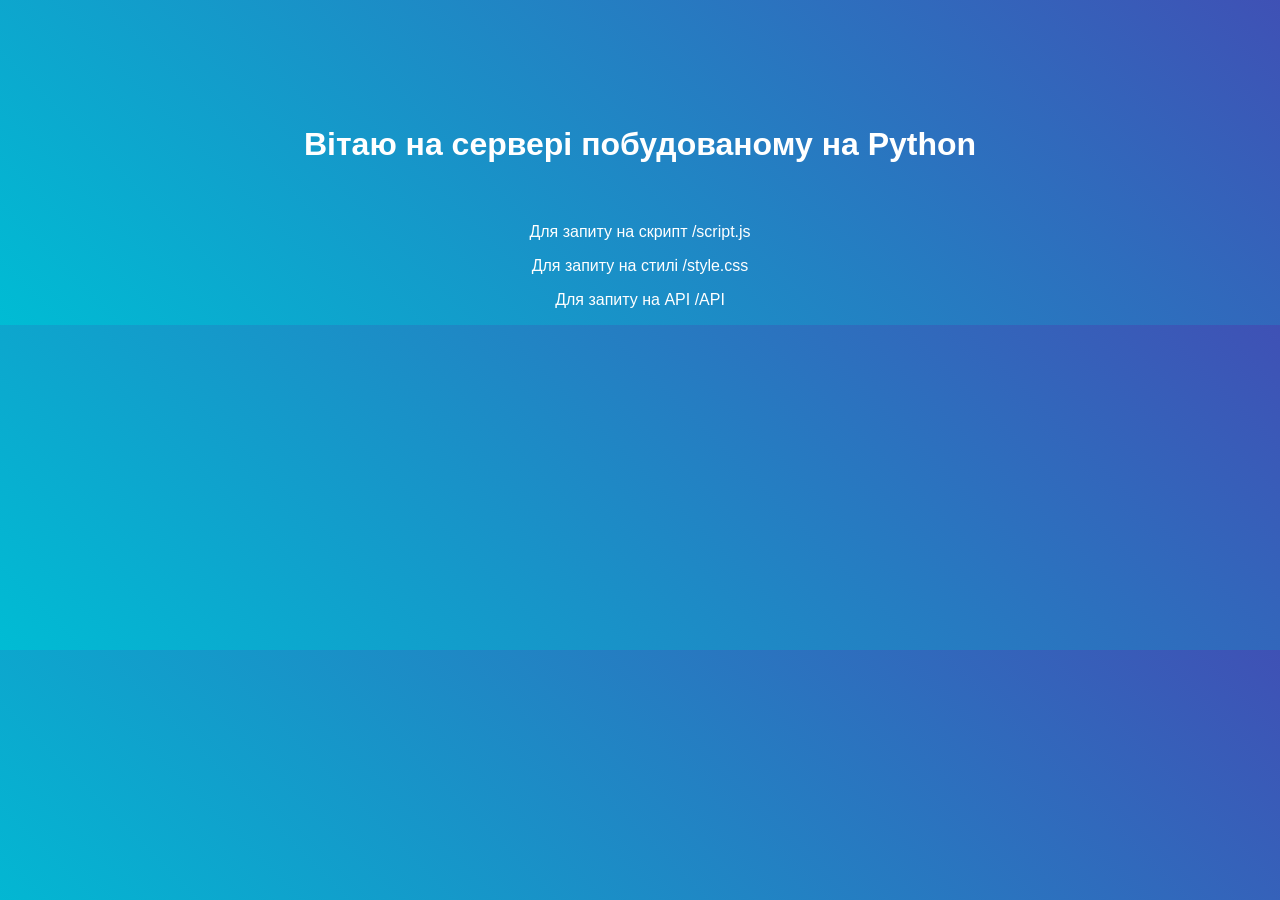
<file: index.html>
<!DOCTYPE html>
<html>
<head>   
	<meta charset="UTF-8">
	<link rel="stylesheet" type="text/css" href="style.css">
<style>
	h1 {
		text-align: center;
		margin-top: 10%;
		margin-bottom: 60px;	
	}

	p {
		text-align: center;	
	}
</style>
</head>
<body>
	<h1>Вітаю на сервері побудованому на Python</h1>
	<p>Для запиту на скрипт /script.js </p>
	<p>Для запиту на стилі /style.css </p>
	<p>Для запиту на API /API </p>
</body>
</html>
</file>
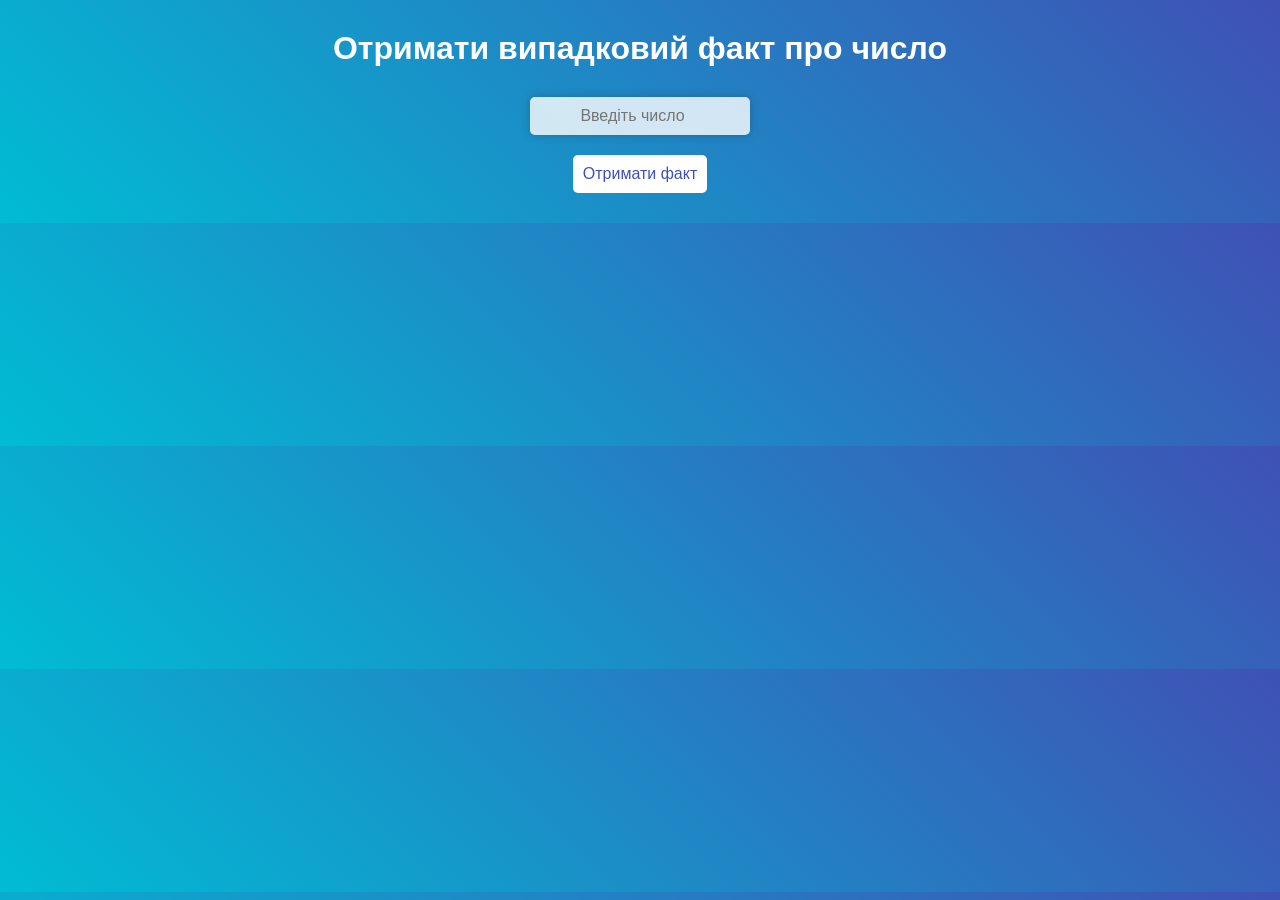
<file: index_api.html>
<!DOCTYPE html>
<html>
<head>
	<meta charset="UTF-8">
	<link rel="stylesheet" type="text/css" href="style.css">
</head>
<body>
	<h1>Отримати випадковий факт про число</h1>
	<form>
		<input type="number" id="number" name="number" placeholder="Введіть число">
		<button type="button" onclick="getFact()">Отримати факт</button>
	</form>
	<div id="fact"></div>
	<script src="script.js"></script>
</body>
</html>
</file>
<file: style.css>
body {
    font-family: 'Roboto', sans-serif;
    background: linear-gradient(45deg, #00bcd4, #3f51b5);
    color: #fff;
}

h1 {
    text-align: center;
    margin: 30px 0;
}

form {
    display: flex;
    justify-content: center;
    align-items: center;
    flex-direction: column;
}

input[type="number"] {
    padding: 10px;
    font-size: 16px;
    border-radius: 5px;
    border: none;
    margin-bottom: 20px;
    width: 200px;
    text-align: center;
    background-color: rgba(255, 255, 255, 0.8);
    box-shadow: 0 0 10px rgba(0, 0, 0, 0.2);
}

input[type="number"]:focus {
    outline: none;
    box-shadow: 0 0 10px rgba(0, 0, 0, 0.4);
}

@keyframes pulse {
  0% {
    transform: scale(1);
  }
  50% {
    transform: scale(1.1);
  }
  100% {
    transform: scale(1);
  }
}

button {
    padding: 10px;
    font-size: 16px;
    border-radius: 5px;
    border: none;
    background-color: #fff;
    color: #3f51b5;
    cursor: pointer;
    transition: all 0.3s ease-in-out;
    animation-name: pulse;
    animation-duration: 3s;
    animation-iteration-count: infinite;
}

button:hover {
    background-color: #3f51b5;
    color: #fff;
}

#fact {
    margin-top: 30px;
    font-size: 18px;
    font-weight: bold;
    text-align: center;
}
</file>
